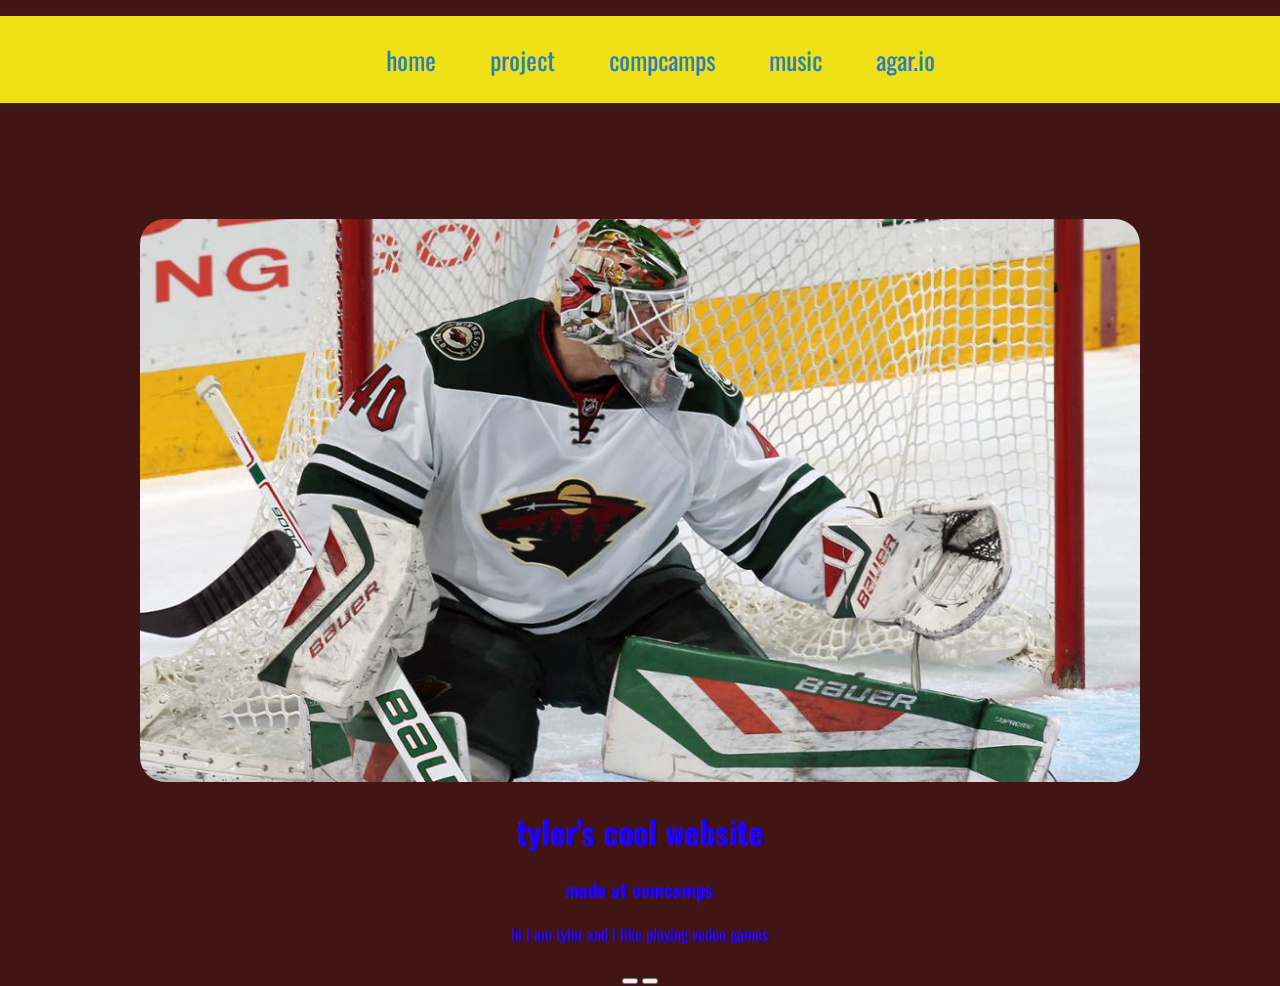
<file: game.html>
<!DOCTYPE html>
<html>

<head>
  <title> tyler's cool website </title>
  <link href="style.css" rel="stylesheet">
  <link href="https://fonts.googleapis.com/css?family=Oswald" rel="stylesheet">
<link href="https://maxcdn.bootstrapcdn.com/font-awesome/4.7.0/css/font-awesome.min.css" rel="stylesheet" integrity="sha384-wvfXpqpZZVQGK6TAh5PVlGOfQNHSoD2xbE+QkPxCAFlNEevoEH3Sl0sibVcOQVnN" crossorigin="anonymous">
</head>

<body>
  <div class="nav">
    <ul>
      <li class="nav-link"><a class="active" href="index.html">home</a></li>
      <li class="nav-link"><a class="active" href="project.html">project</a></li>
      <li class="nav-link"><a class="active" href="http:/compcamps.com">compcamps</a></li>
      <li class="nav-link"><a class="active" href="music.html">music</a></li>
      <li class="nav-link"><a class="active" href="agar.html">agar.io</a></li>


    </ul>
  </div>
  <div class="container">
    <img src="images/tyler.jpg" alt="picture of tyler" class="image" />

    <h1> tyler's cool website </h1>
    <h3> made at comcamps </h3>
    <p> hi i am tyler and i like playing vedeo games </p>
<div class="game"> </div>
<button type="button" id="first"></button>
<button type="button" id="second"></button>
  </div>
</body>

</html>
</file>
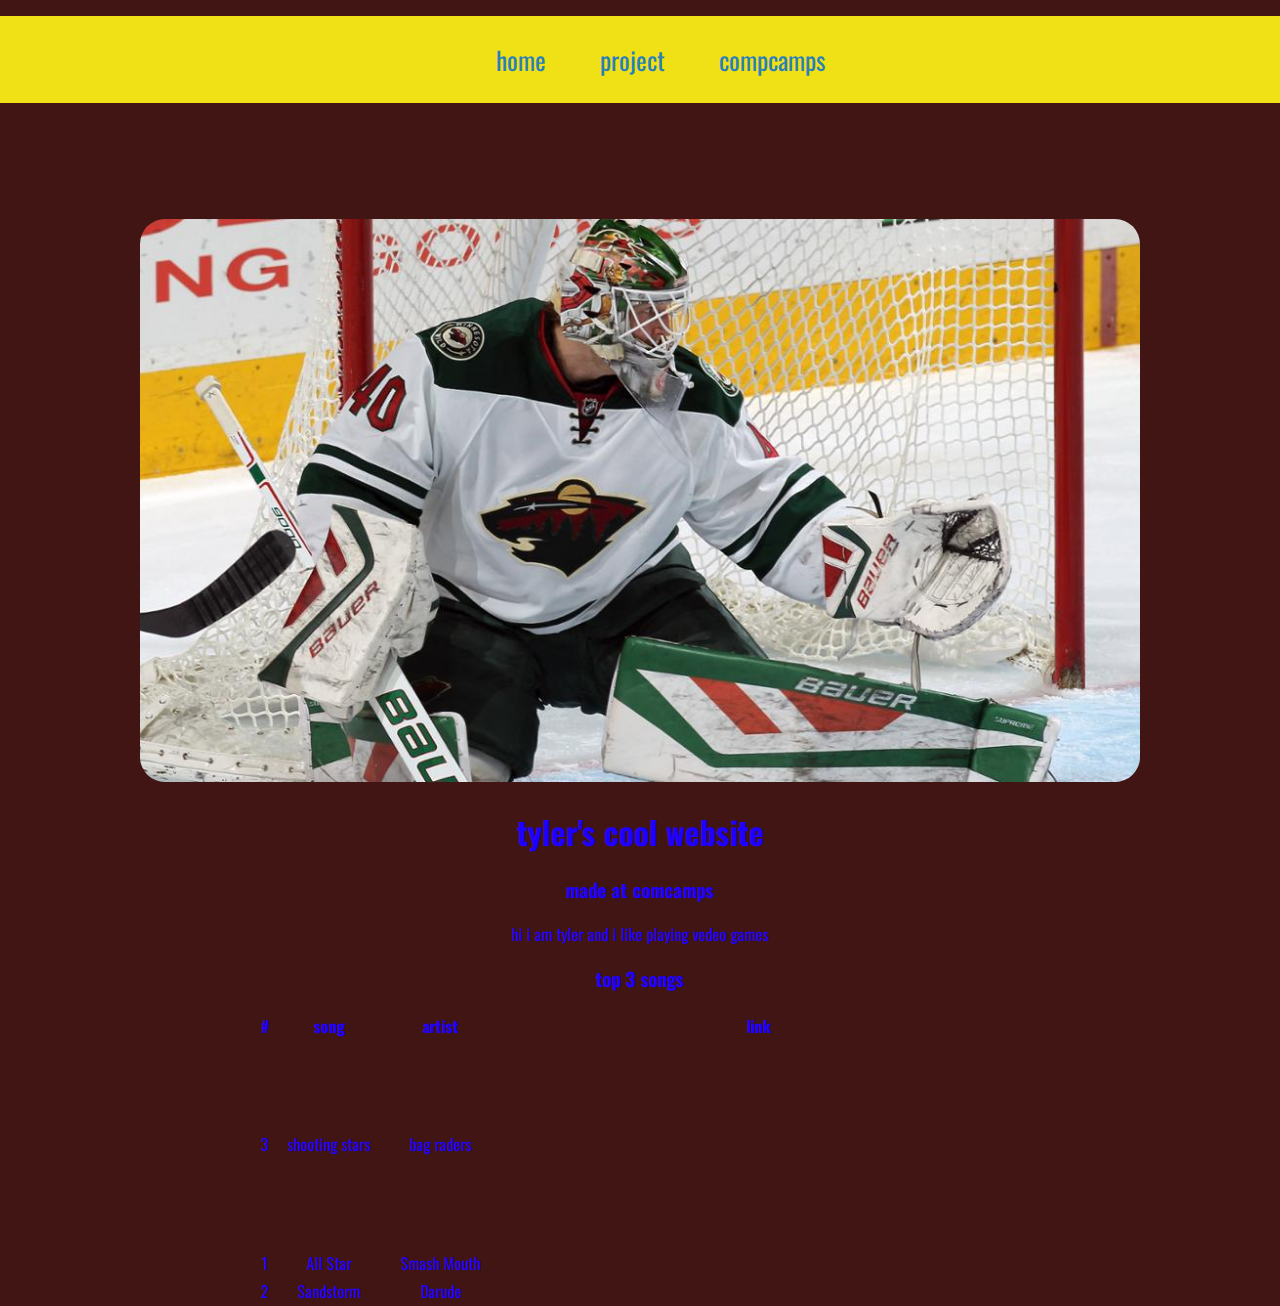
<file: music.html>
<!DOCTYPE html>
<html>

<head>
  <title> tyler's cool website </title>
  <link href="style.css" rel="stylesheet">
  <link href="https://fonts.googleapis.com/css?family=Oswald" rel="stylesheet">
<link href="https://maxcdn.bootstrapcdn.com/font-awesome/4.7.0/css/font-awesome.min.css" rel="stylesheet" integrity="sha384-wvfXpqpZZVQGK6TAh5PVlGOfQNHSoD2xbE+QkPxCAFlNEevoEH3Sl0sibVcOQVnN" crossorigin="anonymous">
</head>

<body>
  <div class="nav">
    <ul>
      <li class="nav-link"><a class="active" href="index.html">home</a></li>
      <li class="nav-link"><a class="active" href="project.html">project</a></li>
      <li class="nav-link"><a class="active" href="http:/compcamps.com">compcamps</a></li>
  



    </ul>
  </div>
  <div class="container">
    <img src="images/tyler.jpg" alt="picture of tyler" class="image" />

    <h1> tyler's cool website </h1>
    <h3> made at comcamps </h3>
    <p> hi i am tyler and i like playing vedeo games </p>
    <h3>top 3 songs</h3>
      <table>
        <thead>
          <tr>
            <th>#</th>
            <th>song</th>
            <th>artist</th>
            <th>link</th>
          </tr>
        </thead>
        <tbody>
            <tr>
              <td>3</td>
              <td>shooting stars</td>
              <td>bag raders</td>
              <td><iframe width="400" height="200" src="https://www.youtube.com/embed/ynslyx0G0Vs" frameborder="0" allowfullscreen></iframe></td>
</tr>
</tbody>
</table>




  </div>
  <script src="js/main.js"></script>
</body>

</html>
</file>
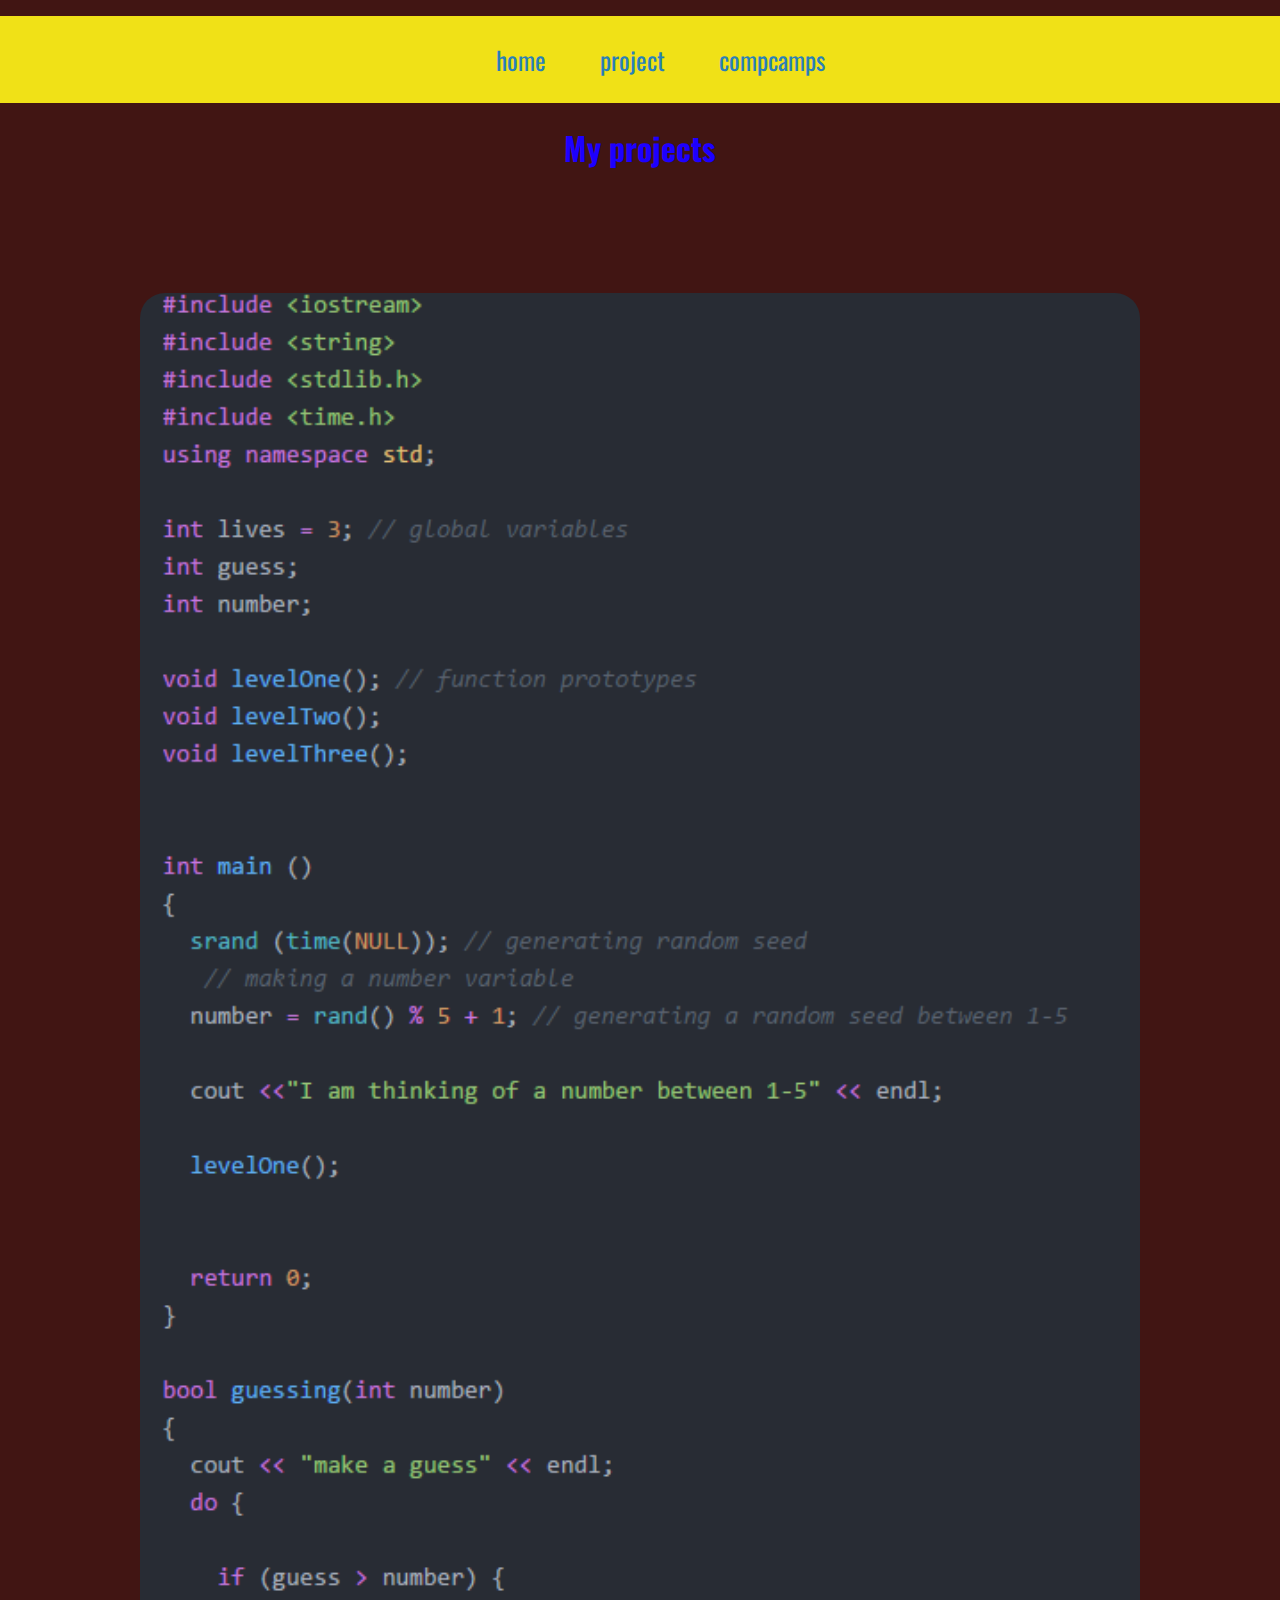
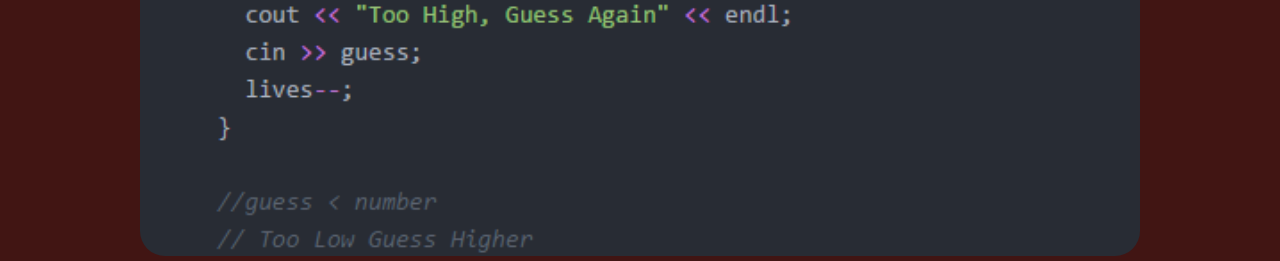
<file: project.html>
<!DOCTYPE html>
<html>

<head>
  <title> tyler's cool website </title>
  <link href="style.css" rel="stylesheet">
  <link href="https://fonts.googleapis.com/css?family=Oswald" rel="stylesheet">
  <link href="https://maxcdn.bootstrapcdn.com/font-awesome/4.7.0/css/font-awesome.min.css" rel="stylesheet" integrity="sha384-wvfXpqpZZVQGK6TAh5PVlGOfQNHSoD2xbE+QkPxCAFlNEevoEH3Sl0sibVcOQVnN" crossorigin="anonymous">

</head>

<body>
  <div class="nav">
    <ul>
      <li class="nav-link"><a class="active" href="index.html">home</a></li>
      <li class="nav-link"><a class="active" href="project.html">project</a></li>
      <li class="nav-link"><a class="active" href="http:/compcamps.com">compcamps</a></li>



      </ul>
    </div>
    <div class="container">
      <h1>My projects</h1>
      <center>
      <img src="images/capture.png" alt="picture of tyler" class="image" />
      <br />

</center>
  </div>
  </body>
</html>
</file>
<file: style.css>
html, body {
  width: 100%;
  margin: 0;
  padding: 0;
  background-color: #411513;
  font-family: 'Oswald', sans-serif;
  color: #1D00FF;
}



a {
  color: white;
  text-decoration: none;
  font-size: 25px;
  -webkit-transition: all 0.5s;

}

a:hover {
  text-decoration: none;
  color: grey;
  padding: 35px;
  font-size: 35px;
}

.active {
  color: #2980B9;
}

.nav {
  margin: 0;
  padding: 0;
  background-color: #F0E117;
  text-align: center;
}

.nav-link {
  display: inline-block;
  padding: 25px;
}

.image {
  width: 1000px;
  margin-top: 100px;
  border-radius: 25px;
}

.container {
  text-align: center;
}

table {
  width:60%;
  margin: 0px 20% 0px 20%;
}

.games {
  text-align: center;
  display: block;
}


embed {
  display: block;
  margin: auto;
  width: 80%;
  background-color: none;
}
</file>
